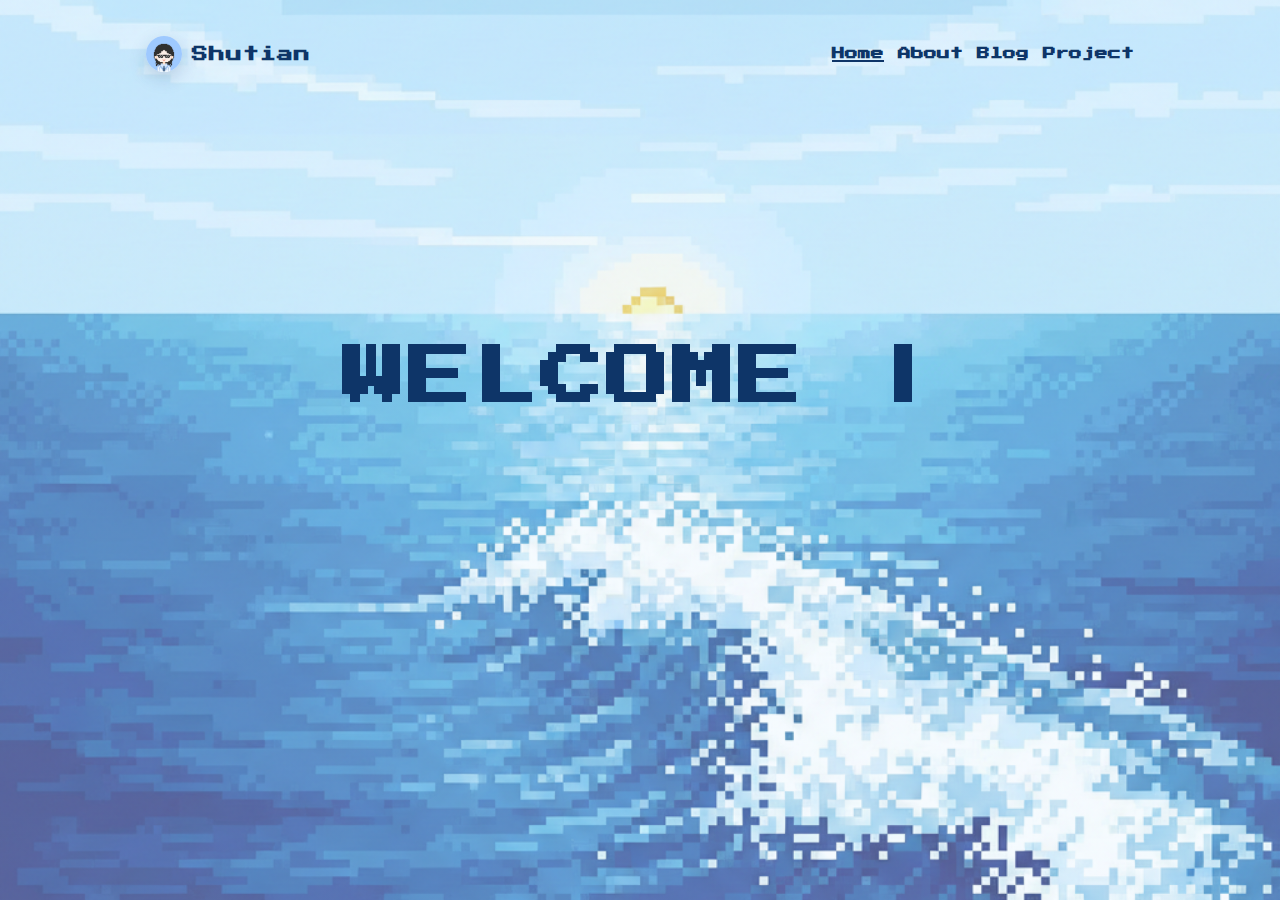
<file: index.html>
<!DOCTYPE html>
<html lang="en">
<head>
  <meta charset="UTF-8">
  <meta name="viewport" content="width=device-width, initial-scale=1.0">
  <title>Shutian Gu</title>
  <meta name="description" content="Hi, I'm Shutian, an honours undergraduate student at UNSW. Welcome to my personal website!">
  <link rel="stylesheet" href="styles/main.css">
  <script defer src='https://static.cloudflareinsights.com/beacon.min.js' data-cf-beacon='{"token": "d7705397056542838fe855bacd6c77eb"}'></script>
  <meta name="google-site-verification" content="Y1jd2J-06xpOky3_xOHs1n-ptKqb1KwScBH2kNkZOqw" />
</head>
<body>
  <div class="site-shell">
    <header class="top-nav">
      <div class="brand-group">
        <div class="nav-avatar">
          <img src="assets/images/profile-photo.png" alt="Profile photo">
        </div>
        <a class="brand" href="index.html">Shutian</a>
      </div>
      <nav>
        <a class="active" href="index.html">Home</a>
        <a href="about.html">About</a>
        <a href="blog.html">Blog</a>
        <a href="project.html">Project</a>
      </nav>
    </header>

    <main class="home-main">
      <section class="hero-card">
        <h1 class="pixel-title">
          <span
            id="typed-text"
            data-typing-text
            data-text="welcome to my harbour!"
            aria-label="welcome to my homesite!"
          ></span>
          <span class="typing-cursor" aria-hidden="true">|</span>
        </h1>
        <div class="avatar-wrap">
          <img
            id="pixel-avatar"
            src="assets/avatar/avatar-frame-1.png"
            alt="Pixel avatar waving"
            data-avatar-frames="assets/avatar/avatar-frame-1.png,assets/avatar/avatar-frame-2.png"
          >
        </div>
      </section>
    </main>
  </div>
  <script src="scripts/main.js"></script>
</body>
</html>
</file>
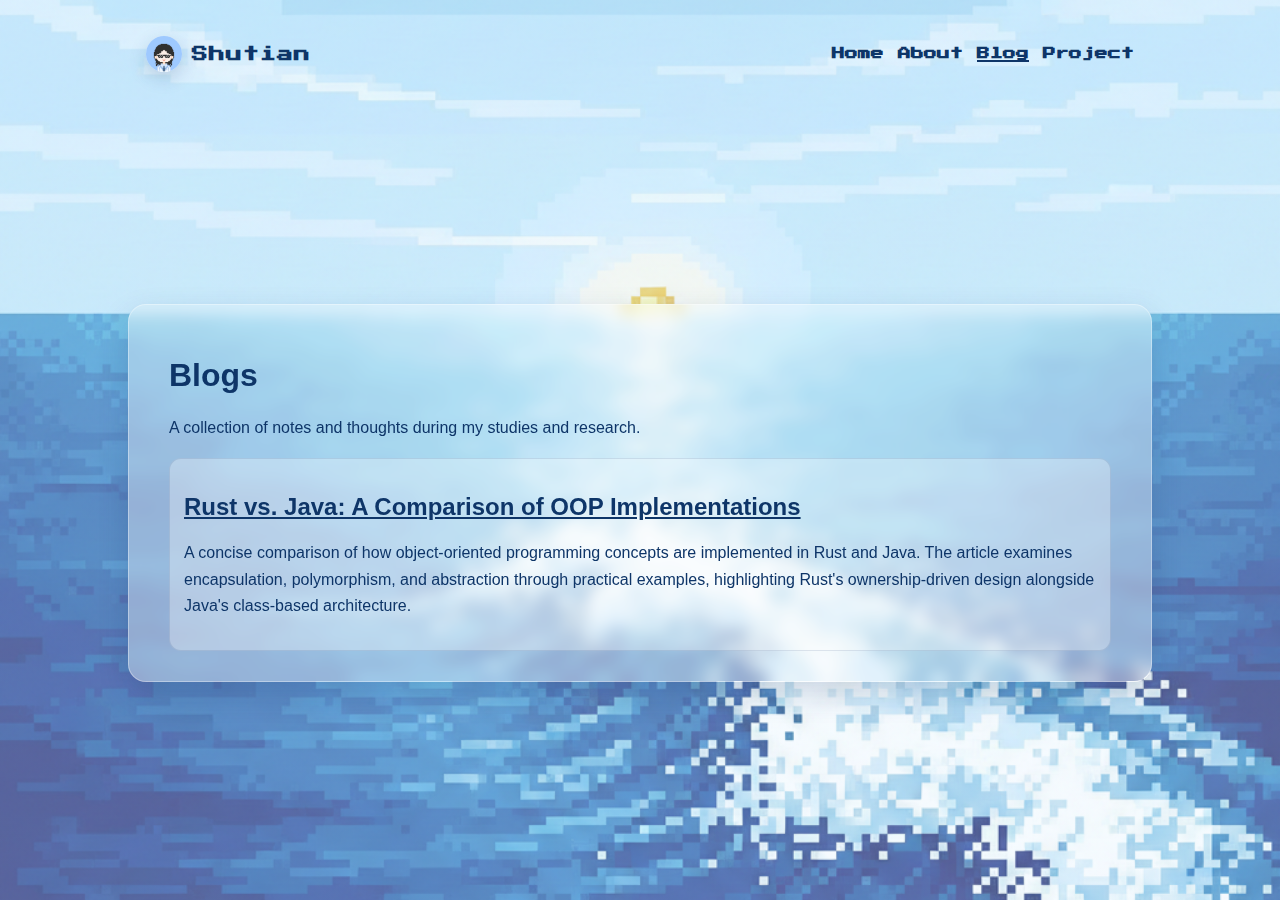
<file: blog.html>
<!DOCTYPE html>
<html lang="en">
<head>
  <meta charset="UTF-8">
  <meta name="viewport" content="width=device-width, initial-scale=1.0">
  <title>Blog | Shutian</title>
  <link rel="stylesheet" href="styles/main.css">
</head>
<body>
  <div class="site-shell">
    <header class="top-nav">
      <div class="brand-group">
        <div class="nav-avatar">
          <img src="assets/images/profile-photo.png" alt="Profile photo">
        </div>
        <a class="brand" href="index.html">Shutian</a>
      </div>
      <nav>
        <a href="index.html">Home</a>
        <a href="about.html">About</a>
        <a class="active" href="blog.html">Blog</a>
        <a href="project.html">Project</a>
      </nav>
    </header>

    <main class="content-main">
      <section class="glass-card">
        <h1>Blogs</h1>
        <p>A collection of notes and thoughts during my studies and research.</p>
        <div class="project-grid">
          <article class="project-card">
            <h2><a href="https://sg-017.github.io/blogs/OOP-in-Rust-vs-Java" target="_blank" rel="noopener noreferrer">Rust vs. Java: A Comparison of OOP Implementations </a> </h2>
            <p>
              A concise comparison of how object-oriented programming concepts are implemented in Rust and Java. 
              The article examines encapsulation, polymorphism, and abstraction through practical examples, 
              highlighting Rust's ownership-driven design alongside Java's class-based architecture.
            </p>
          </article>
        </div>
      </section>
    </main>
  </div>
</body>
</html>
</file>
<file: styles/main.css>
@import url("https://fonts.googleapis.com/css2?family=Press+Start+2P&family=VT323&display=swap");

:root {
  --deep-blue: #0e3568;
  --sea-blue: #dff1ff;
  --card-bg: rgba(255, 255, 255, 0.36);
  --card-border: rgba(255, 255, 255, 0.35);
  --shadow: 0 12px 30px rgba(14, 53, 104, 0.18);
  --pixel-font: "Press Start 2P", "VT323", "Courier New", monospace;
}

* {
  box-sizing: border-box;
}

html,
body {
  margin: 0;
  min-height: 100%;
  font-family: "Trebuchet MS", "Segoe UI", Arial, sans-serif;
  color: var(--deep-blue);
}

body {
  background-color: var(--sea-blue);
  background-image:
    linear-gradient(rgba(223, 241, 255, 0.3), rgba(223, 241, 255, 0.3)),
    url("../assets/images/sea-background.png");
  background-size: cover;
  background-position: center;
  background-attachment: fixed;
}

.site-shell {
  min-height: 100vh;
  display: flex;
  flex-direction: column;
  padding: 24px;
}

.top-nav {
  width: min(1024px, 100%);
  margin: 0 auto;
  display: flex;
  justify-content: space-between;
  align-items: center;
  gap: 16px;
  padding: 12px 18px;
  background: transparent;
  border: 0;
  border-radius: 0;
  box-shadow: none;
  backdrop-filter: none;
}

.brand-group {
  display: flex;
  align-items: center;
  gap: 10px;
}

.nav-avatar {
  width: 36px;
  height: 36px;
  border-radius: 50%;
  overflow: hidden;
  background: rgba(255, 255, 255, 0.45);
  box-shadow: 0 6px 18px rgba(14, 53, 104, 0.18);
}

.nav-avatar img {
  width: 100%;
  height: 100%;
  object-fit: cover;
  display: block;
}

.brand {
  font-family: var(--pixel-font);
  font-size: clamp(12px, 1.6vw, 16px);
  color: var(--deep-blue);
  text-decoration: none;
  font-weight: 700;
  letter-spacing: 1px;
}

.top-nav nav {
  display: flex;
  gap: 14px;
  flex-wrap: wrap;
}

.top-nav nav a {
  font-family: var(--pixel-font);
  font-size: clamp(10px, 1.4vw, 13px);
  color: var(--deep-blue);
  text-decoration: none;
  font-weight: 600;
  border-bottom: 2px solid transparent;
}

.top-nav nav a:hover,
.top-nav nav a.active {
  border-bottom-color: var(--deep-blue);
}

.home-main,
.content-main {
  width: min(1024px, 100%);
  margin: 26px auto 0;
  flex: 1;
  display: flex;
  align-items: center;
}

.hero-card,
.glass-card {
  width: 100%;
  background: var(--card-bg);
  border: 1px solid var(--card-border);
  border-radius: 18px;
  box-shadow: var(--shadow);
  backdrop-filter: blur(8px);
}

.hero-card {
  background: transparent;
  border: 0;
  box-shadow: none;
  backdrop-filter: none;
  min-height: 68vh;
  display: flex;
  flex-direction: column;
  justify-content: center;
  align-items: center;
  padding: 40px 24px;
}

.pixel-title {
  margin: 0;
  text-align: center;
  text-transform: uppercase;
  font-family: var(--pixel-font);
  letter-spacing: 2px;
  font-size: clamp(28px, 5vw, 68px);
  line-height: 1.35;
}

.typing-cursor {
  animation: blink 0.9s steps(1, end) infinite;
}

@keyframes blink {
  50% {
    opacity: 0;
  }
}

.avatar-wrap {
  margin-top: 28px;
  opacity: 0;
  transform: translateY(14px);
  transition: opacity 0.45s ease, transform 0.45s ease;
}

.avatar-wrap.show {
  opacity: 1;
  transform: translateY(0);
}

#pixel-avatar {
  width: min(200px, 34vw);
  image-rendering: pixelated;
  image-rendering: crisp-edges;
  filter: drop-shadow(0 8px 14px rgba(14, 53, 104, 0.22));
}

.glass-card {
  padding: 30px clamp(18px, 4vw, 40px);
}

h1,
h2 {
  color: var(--deep-blue);
}

p,
li {
  line-height: 1.65;
}

a {
  color: var(--deep-blue);
}

.contact-list {
  display: flex;
  gap: 18px;
  padding: 0;
  margin-top: 12px;
}

.contact-list li {
  list-style: none;
}

.contact-list a {
  display: inline-flex;
  align-items: center;
  justify-content: center;
  width: 36px;
  height: 36px;
  border-radius: 50%;
  background: rgba(255, 255, 255, 0.45);
  box-shadow: 0 6px 16px rgba(14, 53, 104, 0.15);
  text-decoration: none;
  color: var(--deep-blue);
}

.contact-list svg {
  width: 20px;
  height: 20px;
  fill: var(--deep-blue);
}

.research-list {
  margin: 12px 0 0;
  padding-left: 20px;
  line-height: 1.7;
}

.research-list li {
  margin-bottom: 6px;
  list-style: disc;
}

.sr-only {
  position: absolute;
  width: 1px;
  height: 1px;
  margin: -1px;
  padding: 0;
  overflow: hidden;
  clip: rect(0, 0, 0, 0);
  border: 0;
}

.skill-icons {
  display: flex;
  flex-wrap: wrap;
  gap: 12px;
  margin-top: 8px;
}

.tool-row {
  display: flex;
  align-items: center;
  gap: 12px;
  flex-wrap: wrap;
}

.tool-row span {
  font-weight: 600;
}

.tool-icons {
  display: inline-flex;
  gap: 10px;
  align-items: center;
}

.tool-label {
  font-weight: 600;
}

.skill-chip {
  width: 52px;
  height: 52px;
  border-radius: 16px;
  background: rgba(255, 255, 255, 0.45);
  box-shadow: 0 8px 18px rgba(14, 53, 104, 0.2);
  display: inline-flex;
  align-items: center;
  justify-content: center;
  font-weight: 700;
  color: var(--deep-blue);
  position: relative;
  cursor: default;
}

.skill-icons.devicon .skill-chip i {
  font-size: 1.4rem;
}

.skill-chip img {
  width: 26px;
  height: 26px;
}

.skill-chip svg {
  width: 26px;
  height: 26px;
}

.skill-chip svg path {
  fill: currentColor;
}

.skill-chip::after {
  content: attr(data-name);
  position: absolute;
  top: -28px;
  left: 50%;
  transform: translateX(-50%);
  padding: 4px 10px;
  border-radius: 10px;
  background: rgba(14, 53, 104, 0.9);
  color: #fff;
  font-size: 0.65rem;
  letter-spacing: 0.2px;
  white-space: nowrap;
  opacity: 0;
  pointer-events: none;
  transition: opacity 0.2s ease, transform 0.2s ease;
}

.skill-chip:hover::after {
  opacity: 1;
  transform: translate(-50%, -6px);
}

.skills-subtext {
  margin-top: 10px;
}

.blog-entry .meta {
  font-style: italic;
  opacity: 0.9;
}

.project-grid {
  display: flex;
  flex-direction: column;
  gap: 16px;
  margin-top: 14px;
}

.project-card {
  background: rgba(255, 255, 255, 0.3);
  border: 1px solid rgba(14, 53, 104, 0.12);
  border-radius: 12px;
  padding: 14px;
}

.coming-soon {
  margin: 6px 0 0;
  font-weight: 700;
  text-transform: uppercase;
  letter-spacing: 1px;
}

@media (max-width: 700px) {
  .top-nav {
    flex-direction: column;
    align-items: flex-start;
  }
}
</file>
